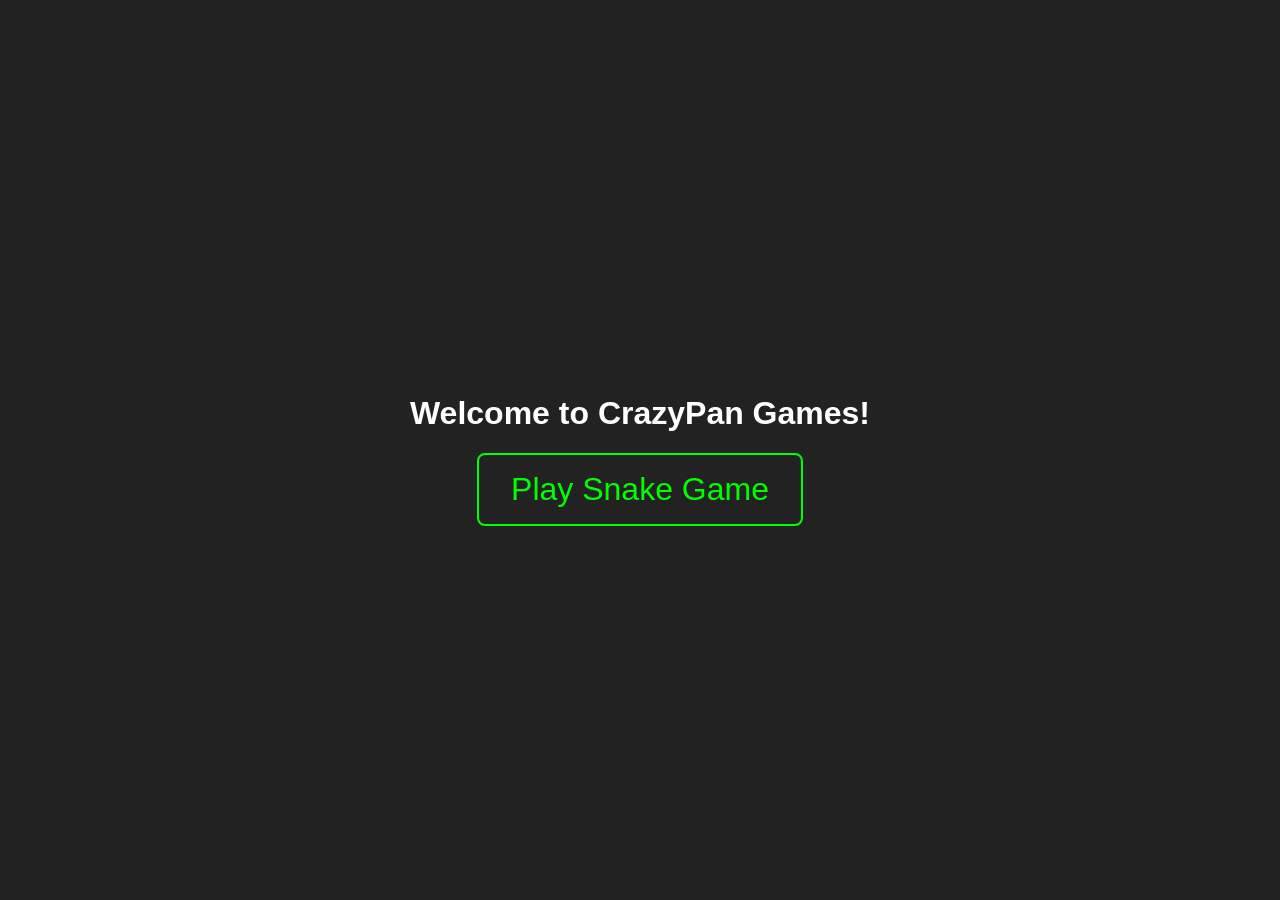
<file: index.html>
<!DOCTYPE html>
<html lang="en">
<head>
    <meta charset="UTF-8">
    <meta name="viewport" content="width=device-width, initial-scale=1.0">
    <title>Games Landing Page</title>
    <style>
        body {
            display: flex;
            flex-direction: column;
            align-items: center;
            justify-content: center;
            height: 100vh;
            margin: 0;
            background: #222;
            color: #fff;
            font-family: Arial, sans-serif;
        }
        a {
            color: #0f0;
            font-size: 2em;
            text-decoration: none;
            border: 2px solid #0f0;
            padding: 0.5em 1em;
            border-radius: 8px;
            transition: background 0.2s, color 0.2s;
        }
        a:hover {
            background: #0f0;
            color: #222;
        }
    </style>
</head>
<body>
    <h1>Welcome to CrazyPan Games!</h1>
    <a href="snake.html">Play Snake Game</a>
</body>
</html>
</file>
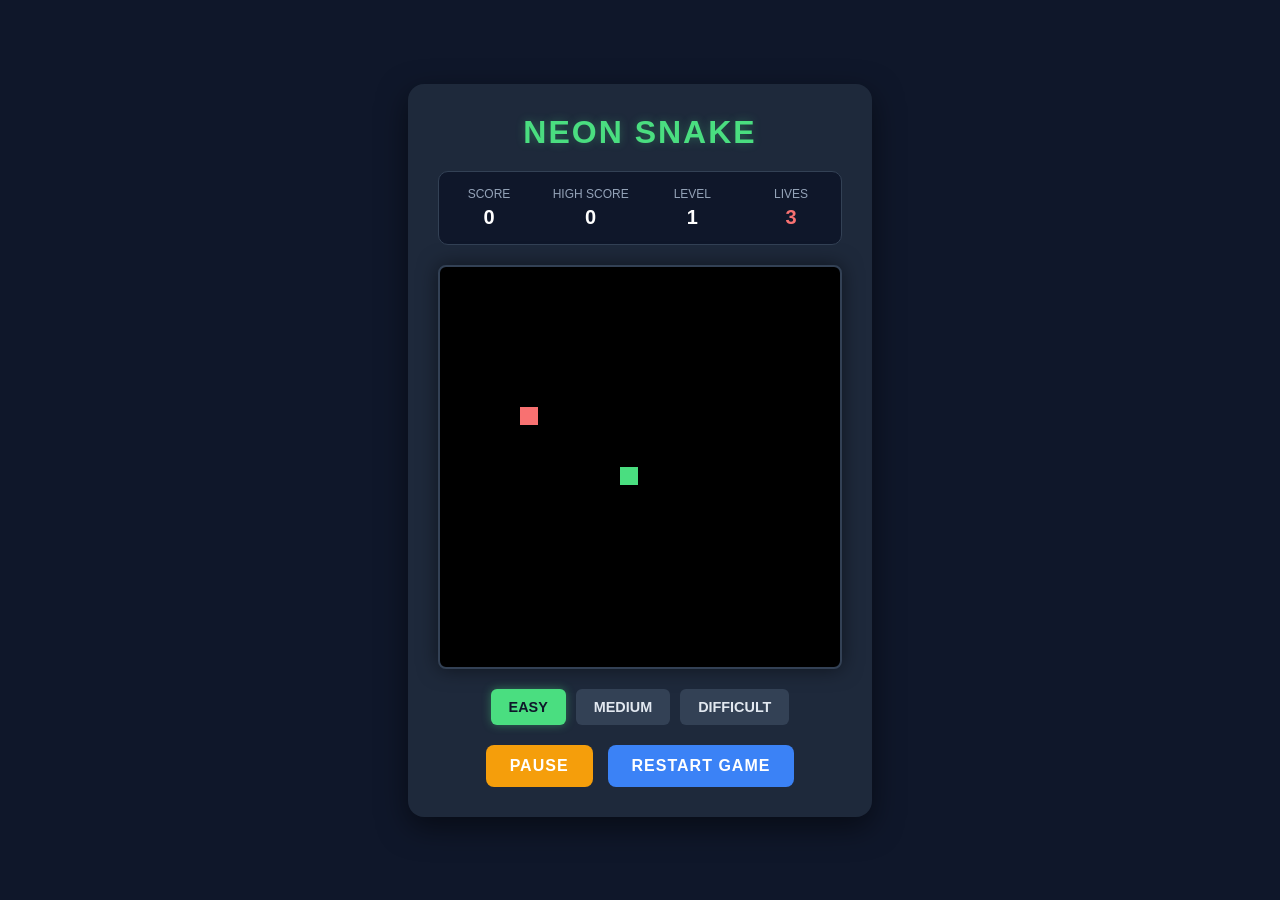
<file: snake.html>
<!DOCTYPE html>
<html lang="en">
<head>
    <meta charset="UTF-8">
    <meta name="viewport" content="width=device-width, initial-scale=1.0, maximum-scale=1.0, user-scalable=no">
    <title>Neon Snake</title>
    <link rel="stylesheet" href="style.css">
</head>
<body>
    <div class="game-container">
        <h1>NEON SNAKE</h1>
        
        <div class="dashboard">
            <div class="stat-box">
                <span class="label">Score</span>
                <span id="score" class="value">0</span>
            </div>
            <div class="stat-box">
                <span class="label">High Score</span>
                <span id="highscore" class="value">0</span>
            </div>
            <div class="stat-box">
                <span class="label">Level</span>
                <span id="level" class="value">1</span>
            </div>
            <div class="stat-box">
                <span class="label">Lives</span>
                <span id="lives" class="value">3</span>
            </div>
        </div>

        <canvas id="gameCanvas" width="400" height="400"></canvas>
        
        <!-- Difficulty Button Group -->
        <div class="difficulty-controls">
            <button id="btnEasy" class="diff-btn active" data-speed="600">Easy</button>
            <button id="btnMedium" class="diff-btn" data-speed="300">Medium</button>
            <button id="btnHard" class="diff-btn" data-speed="100">Difficult</button>
        </div>

        <div class="controls">
            <button id="pauseBtn">Pause</button>
            <button id="restartBtn">Restart Game</button>
        </div>

        <!-- On-Screen D-Pad -->
        <div class="d-pad" id="dPad">
            <button id="btnUp" class="d-btn up">▲</button>
            <button id="btnLeft" class="d-btn left">◄</button>
            <button id="btnRight" class="d-btn right">►</button>
            <button id="btnDown" class="d-btn down">▼</button>
        </div>
    </div>
    <script src="script.js"></script>
</body>
</html>
</file>
<file: style.css>
/* --- BASE & TYPOGRAPHY --- */
body {
    display: flex;
    flex-direction: column;
    align-items: center;
    justify-content: center;
    min-height: 100vh;
    margin: 0;
    background: #0f172a; 
    color: #e2e8f0;
    font-family: 'Segoe UI', Tahoma, Geneva, Verdana, sans-serif;
}

h1 {
    margin: 0 0 20px 0;
    color: #4ade80; 
    letter-spacing: 2px;
    text-shadow: 0 0 10px rgba(74, 222, 128, 0.3);
}

/* --- MAIN CONTAINERS --- */
.game-container {
    background: #1e293b;
    padding: 30px;
    border-radius: 16px;
    box-shadow: 0 10px 30px rgba(0, 0, 0, 0.5);
    text-align: center;
}

#gameCanvas {
    background: #000;
    border: 2px solid #334155;
    border-radius: 8px;
    box-shadow: 0 0 20px rgba(0, 0, 0, 0.5);
    display: block;
    margin: 0 auto;
    
    /* Responsive sizing */
    max-width: 100%; 
    max-height: 45vh; 
    aspect-ratio: 1 / 1; 
    width: auto;
    height: auto;
    touch-action: none; 
}

/* --- DASHBOARD --- */
.dashboard {
    display: flex;
    justify-content: space-between;
    gap: 15px;
    margin-bottom: 20px;
    background: #0f172a;
    padding: 15px;
    border-radius: 10px;
    border: 1px solid #334155;
}

.stat-box {
    display: flex;
    flex-direction: column;
    align-items: center;
    min-width: 70px;
}

.stat-box .label {
    font-size: 0.75em;
    text-transform: uppercase;
    color: #94a3b8;
    margin-bottom: 5px;
}

.stat-box .value {
    font-size: 1.25em;
    font-weight: bold;
    color: #fff;
}

#lives {
    color: #f87171; 
}

/* --- BUTTON CONTROLS --- */
.controls, .difficulty-controls {
    display: flex;
    justify-content: center;
    gap: 15px; 
    margin-top: 20px;
}

.difficulty-controls {
    gap: 10px;
}

/* Shared Button Styles */
#pauseBtn, #restartBtn {
    color: white;
    border: none;
    padding: 12px 24px;
    font-size: 1em;
    font-weight: bold;
    border-radius: 8px;
    cursor: pointer;
    transition: all 0.2s ease;
    text-transform: uppercase;
    letter-spacing: 1px;
}

/* Unique Button Colors & Hovers */
#pauseBtn { background: #f59e0b; }
#pauseBtn:hover { background: #d97706; transform: translateY(-2px); box-shadow: 0 4px 12px rgba(245, 158, 11, 0.4); }
#pauseBtn:active, #restartBtn:active { transform: translateY(0); }

#restartBtn { background: #3b82f6; }
#restartBtn:hover { background: #2563eb; transform: translateY(-2px); box-shadow: 0 4px 12px rgba(59, 130, 246, 0.4); }

.diff-btn {
    background: #334155;
    color: #e2e8f0;
    border: 2px solid transparent;
    padding: 8px 16px;
    font-size: 0.9em;
    font-weight: bold;
    border-radius: 6px;
    cursor: pointer;
    transition: all 0.2s ease;
    text-transform: uppercase;
}

.diff-btn:hover { background: #475569; }
.diff-btn.active {
    background: #4ade80; 
    color: #0f172a;
    box-shadow: 0 0 10px rgba(74, 222, 128, 0.4);
}

/* --- ON-SCREEN D-PAD --- */
.d-pad {
    display: none; /* Hidden by default on desktop */
    justify-content: center; /* Centers the grid neatly under the other buttons */
    margin-top: 25px; /* Adds space between Restart button and D-Pad */
    grid-template-columns: repeat(3, 50px);
    grid-template-rows: repeat(3, 50px);
    gap: 8px;
    touch-action: none; /* Stop zooming when tapping quickly */
}

.d-btn {
    background: rgba(30, 41, 59, 0.85); 
    color: #4ade80; 
    border: 2px solid #334155;
    border-radius: 12px;
    font-size: 1.5em;
    display: flex;
    align-items: center;
    justify-content: center;
    cursor: pointer;
    box-shadow: 0 4px 10px rgba(0, 0, 0, 0.4);
    user-select: none;
    -webkit-tap-highlight-color: transparent;
}

.d-btn:active {
    background: #4ade80;
    color: #0f172a;
}

.d-btn.up { grid-column: 2; grid-row: 1; }
.d-btn.left { grid-column: 1; grid-row: 2; }
.d-btn.right { grid-column: 3; grid-row: 2; }
.d-btn.down { grid-column: 2; grid-row: 3; }

/* --- MEDIA QUERIES --- */
@media (max-width: 800px), (pointer: coarse) {
    .d-pad { display: grid; }
}

/* LANDSCAPE ORIENTATION: Snap to bottom-right of the screen for phones AND tablets */
@media (max-width: 1400px) and (orientation: landscape), (pointer: coarse) and (orientation: landscape) {
    .d-pad {
        position: fixed;
        bottom: 40px;
        right: 40px;
        margin-top: 0; 
        transform: scale(0.9); /* Keeps it nicely sized for thumbs */
        transform-origin: bottom right; 
        z-index: 100;
    }
}

@media (max-width: 600px), (max-height: 750px) {
    body { overflow: auto; }
    .game-container {
        padding: 10px;
        width: 95vw; 
    }
    h1 {
        margin: 0 0 10px 0;
        font-size: 1.3em;
    }
    .dashboard {
        margin-bottom: 10px;
        padding: 10px;
        gap: 5px;
    }
    .stat-box .value { font-size: 1em; }
    .difficulty-controls, .controls {
        margin-top: 15px;
        flex-wrap: wrap;
    }
    .diff-btn {
        padding: 8px 12px;
        font-size: 0.8em;
    }
}
</file>
